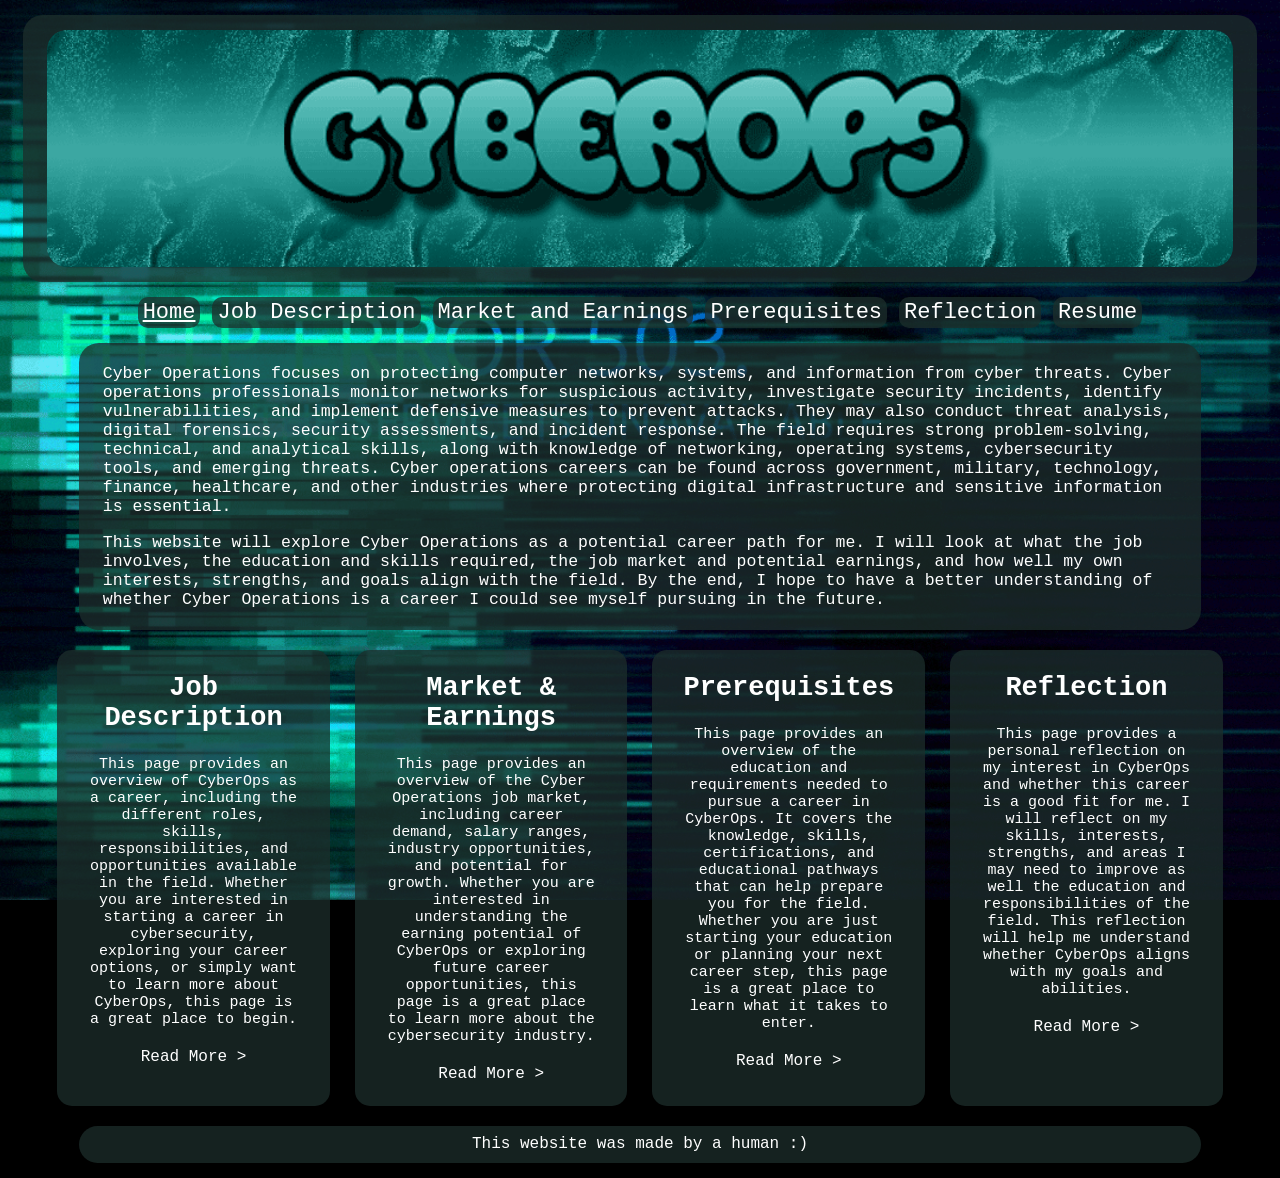
<file: index.html>
<html>
    <head>
        <link rel="stylesheet" href="style.css">
        <title>lynn's career website | home</title>
    </head>

    <body>
        <header>
            <div class="container">
                <img src="./images/BANNER.png" width="100%" style="border-radius: 20px; margin: 10px 0px;">
            </div>
        </header>
        <nav style="text-align: center; font-size: 20px;">
            <span class="nav-link"><p style="color: #ffffff; margin: 0% auto; font-size:22px;"><u>Home</u></p></span> <span class="nav-link"><a href="description.html">Job Description</a></span> <span class="nav-link"><a href="potential.html">Market and Earnings</a></span> <span class="nav-link"><a href="prerequisites.html">Prerequisites</a></span> <span class="nav-link"><a href="reflection.html">Reflection</a></span> <span class="nav-link"><a href="resume.html">Resume</a></span>
        </nav>
        <main>
            <div class="container" style="margin: 15px auto; width:85%;">
                <p style="font-size:16.5px;">Cyber Operations focuses on protecting computer networks, systems, and information from cyber threats. Cyber operations professionals monitor networks for suspicious activity, investigate security incidents, identify vulnerabilities, and implement defensive measures to prevent attacks. They may also conduct threat analysis, digital forensics, security assessments, and incident response. The field requires strong problem-solving, technical, and analytical skills, along with knowledge of networking, operating systems, cybersecurity tools, and emerging threats. Cyber operations careers can be found across government, military, technology, finance, healthcare, and other industries where protecting digital infrastructure and sensitive information is essential.</p>
                <p style="font-size:16.5px;">This website will explore Cyber Operations as a potential career path for me. I will look at what the job involves, the education and skills required, the job market and potential earnings, and how well my own interests, strengths, and goals align with the field. By the end, I hope to have a better understanding of whether Cyber Operations is a career I could see myself pursuing in the future.</p>
            </div>
            <div class="home-nav">
                <div class="column" style="margin: 5px;">
                    <h1>Job Description</h1>
                    <p style="font-size:15px; padding:5px; text-align:center;">This page provides an overview of CyberOps as a career, including the different roles, skills, responsibilities, and opportunities available in the field. Whether you are interested in starting a career in cybersecurity, exploring your career options, or simply want to learn more about CyberOps, this page is a great place to begin.</p>
                    <div class="center-link"><a href="description.html">Read More ></a></div>
                    <br>
                </div>
                <div class="column" style="margin: 5px;">
                    <h1>Market & Earnings</h1>
                    <p style="font-size:15px; padding:5px; text-align:center;">This page provides an overview of the Cyber Operations job market, including career demand, salary ranges, industry opportunities, and potential for growth. Whether you are interested in understanding the earning potential of CyberOps or exploring future career opportunities, this page is a great place to learn more about the cybersecurity industry.</p>
                    <div class="center-link"><a href="potential.html">Read More ></a></div>
                    <br>
                </div>
                <div class="column" style="margin: 5px;">
                    <h1>Prerequisites</h1>
                    <p style="font-size:15px; padding:5px; text-align:center;">This page provides an overview of the education and requirements needed to pursue a career in CyberOps. It covers the knowledge, skills, certifications, and educational pathways that can help prepare you for the field. Whether you are just starting your education or planning your next career step, this page is a great place to learn what it takes to enter.</p>
                    <div class="center-link"><a href="prerequisites.html">Read More ></a></div>
                    <br>
                </div>
                <div class="column" style="margin: 5px;">
                    <h1>Reflection</h1>
                    <p style="font-size:15px; padding:5px; text-align:center;">This page provides a personal reflection on my interest in CyberOps and whether this career is a good fit for me. I will reflect on my skills, interests, strengths, and areas I may need to improve as well the education and responsibilities of the field. This reflection will help me understand whether CyberOps aligns with my goals and abilities.</p>
                    <div class="center-link"><a href="reflection.html">Read More ></a></div>
                    <br>
                </div>
            </div>
        </main>
        <footer>
            <div class="container" style="margin: 15px auto; width:85%;">
                <p style="text-align: center; margin: 5px;">This website was made by a human :)</p>
            </div>
        </footer>
</html>
</file>
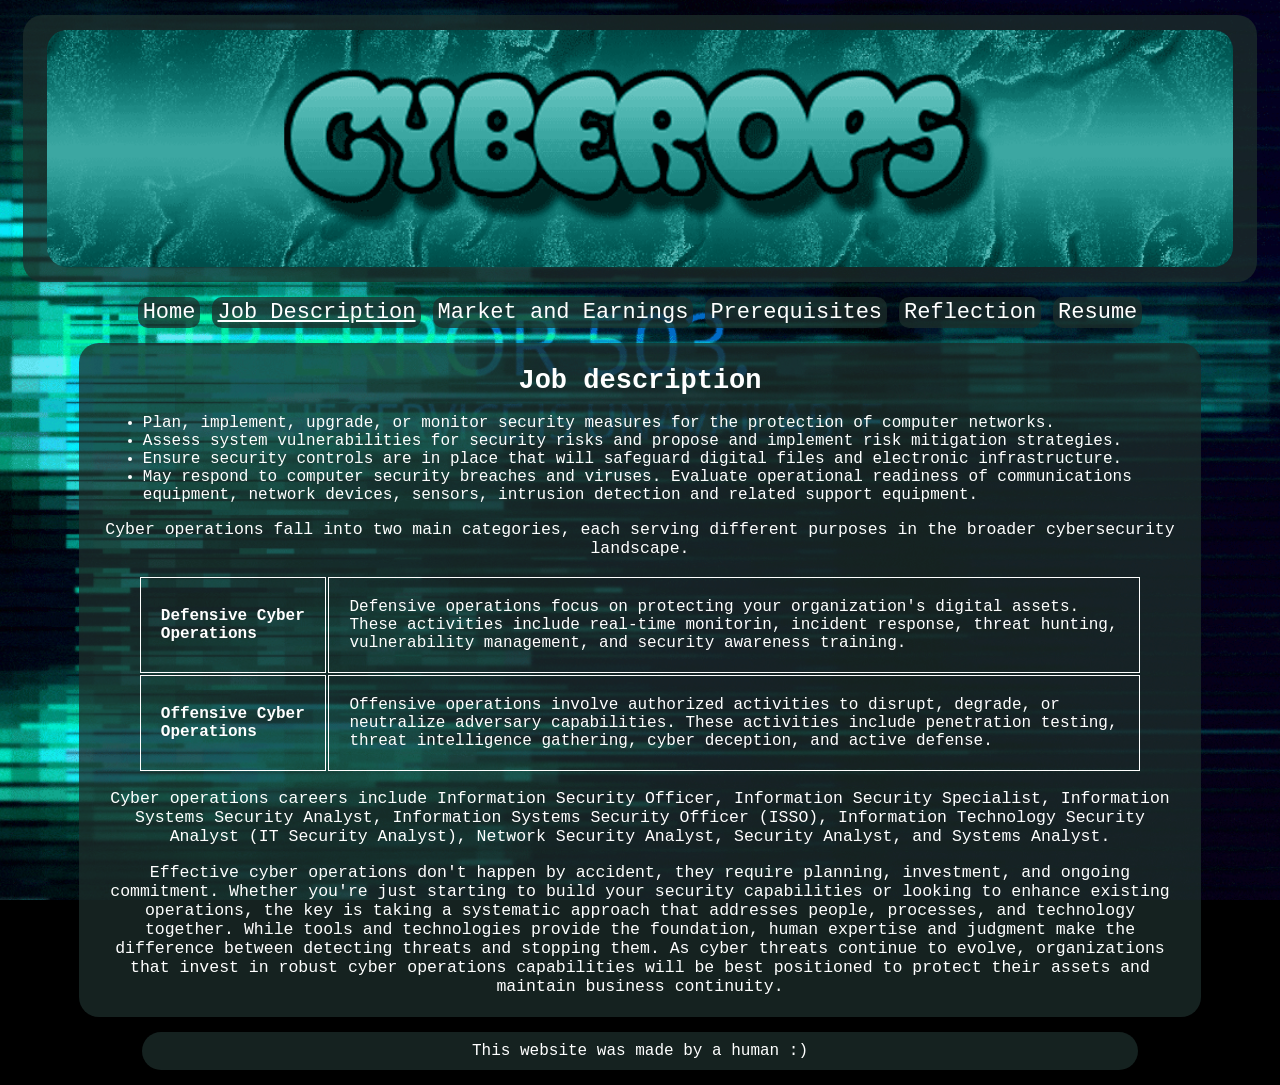
<file: description.html>
<html>
    <head>
        <link rel="stylesheet" href="style.css">
        <title>lynn's career website | job description </title>
    </head>

    <body>
        <header>
            <div class="container">
                <img src="./images/BANNER.png" width="100%" style="border-radius: 20px; margin: 10px 0px;">
            </div>
        </header>
        <nav style="text-align: center; font-size: 20px;">
            <span class="nav-link"><a href="index.html">Home</a></span> <span class="nav-link"><p style="color: #ffffff; margin: 0% auto; font-size:22px;"><u>Job Description</u></p></span> <span class="nav-link"><a href="potential.html">Market and Earnings</a></span> <span class="nav-link"><a href="prerequisites.html">Prerequisites</a></span> <span class="nav-link"><a href="reflection.html">Reflection</a></span> <span class="nav-link"><a href="resume.html">Resume</a></span>
        </nav>
        <main>
            <div class="container" style="margin: 15px auto; width:85%;">
                <h1>Job description</h1>
                <p style="font-size:16.5px;">
                    <ul>
                    <li>Plan, implement, upgrade, or monitor security measures for the protection of computer networks.</li>
                    <li>Assess system vulnerabilities for security risks and propose and implement risk mitigation strategies.</li>
                    <li>Ensure security controls are in place that will safeguard digital files and electronic infrastructure.</li>
                    <li>May respond to computer security breaches and viruses. Evaluate operational readiness of communications equipment, network devices, sensors, intrusion detection and related support equipment.</li>
                    </ul>
                </p>
                <p style="font-size:16.5px; text-align:center;">
                    Cyber operations fall into two main categories, each serving different purposes in the broader cybersecurity landscape.
                </p>
                <table >
                    <tr>
                        <th>Defensive Cyber Operations</th>
                        <td>Defensive operations focus on protecting your organization's digital assets. These activities include real-time monitorin, incident response, threat hunting, vulnerability management, and security awareness training.</td>
                    </tr>
                    <tr>
                        <th>Offensive Cyber Operations</th>
                        <td>Offensive operations involve authorized activities to disrupt, degrade, or neutralize adversary capabilities. These activities include penetration testing, threat intelligence gathering, cyber deception, and active defense.</td>
                    </tr>
                </table>
                <p style="font-size:16.5px; text-align: center;">Cyber operations careers include Information Security Officer, Information Security Specialist, Information Systems Security Analyst, Information Systems Security Officer (ISSO), Information Technology Security Analyst (IT Security Analyst), Network Security Analyst, Security Analyst, and Systems Analyst.</p>
                <p style="font-size:16.5px; text-align: center;">
                    Effective cyber operations don't happen by accident, they require planning, investment, and ongoing commitment. Whether you're just starting to build your security capabilities or looking to enhance existing operations, the key is taking a systematic approach that addresses people, processes, and technology together. 
                    While tools and technologies provide the foundation, human expertise and judgment make the difference between detecting threats and stopping them. As cyber threats continue to evolve, organizations that invest in robust cyber operations capabilities will be best positioned to protect their assets and maintain business continuity.
                </p>
            </div>
        </main>
        <footer>
            <div class="container" style="margin: 15px auto; width:75%">
                <p style="text-align: center; margin: 5px;">This website was made by a human :)</p>
            </div>
        </footer>
</html>
</file>
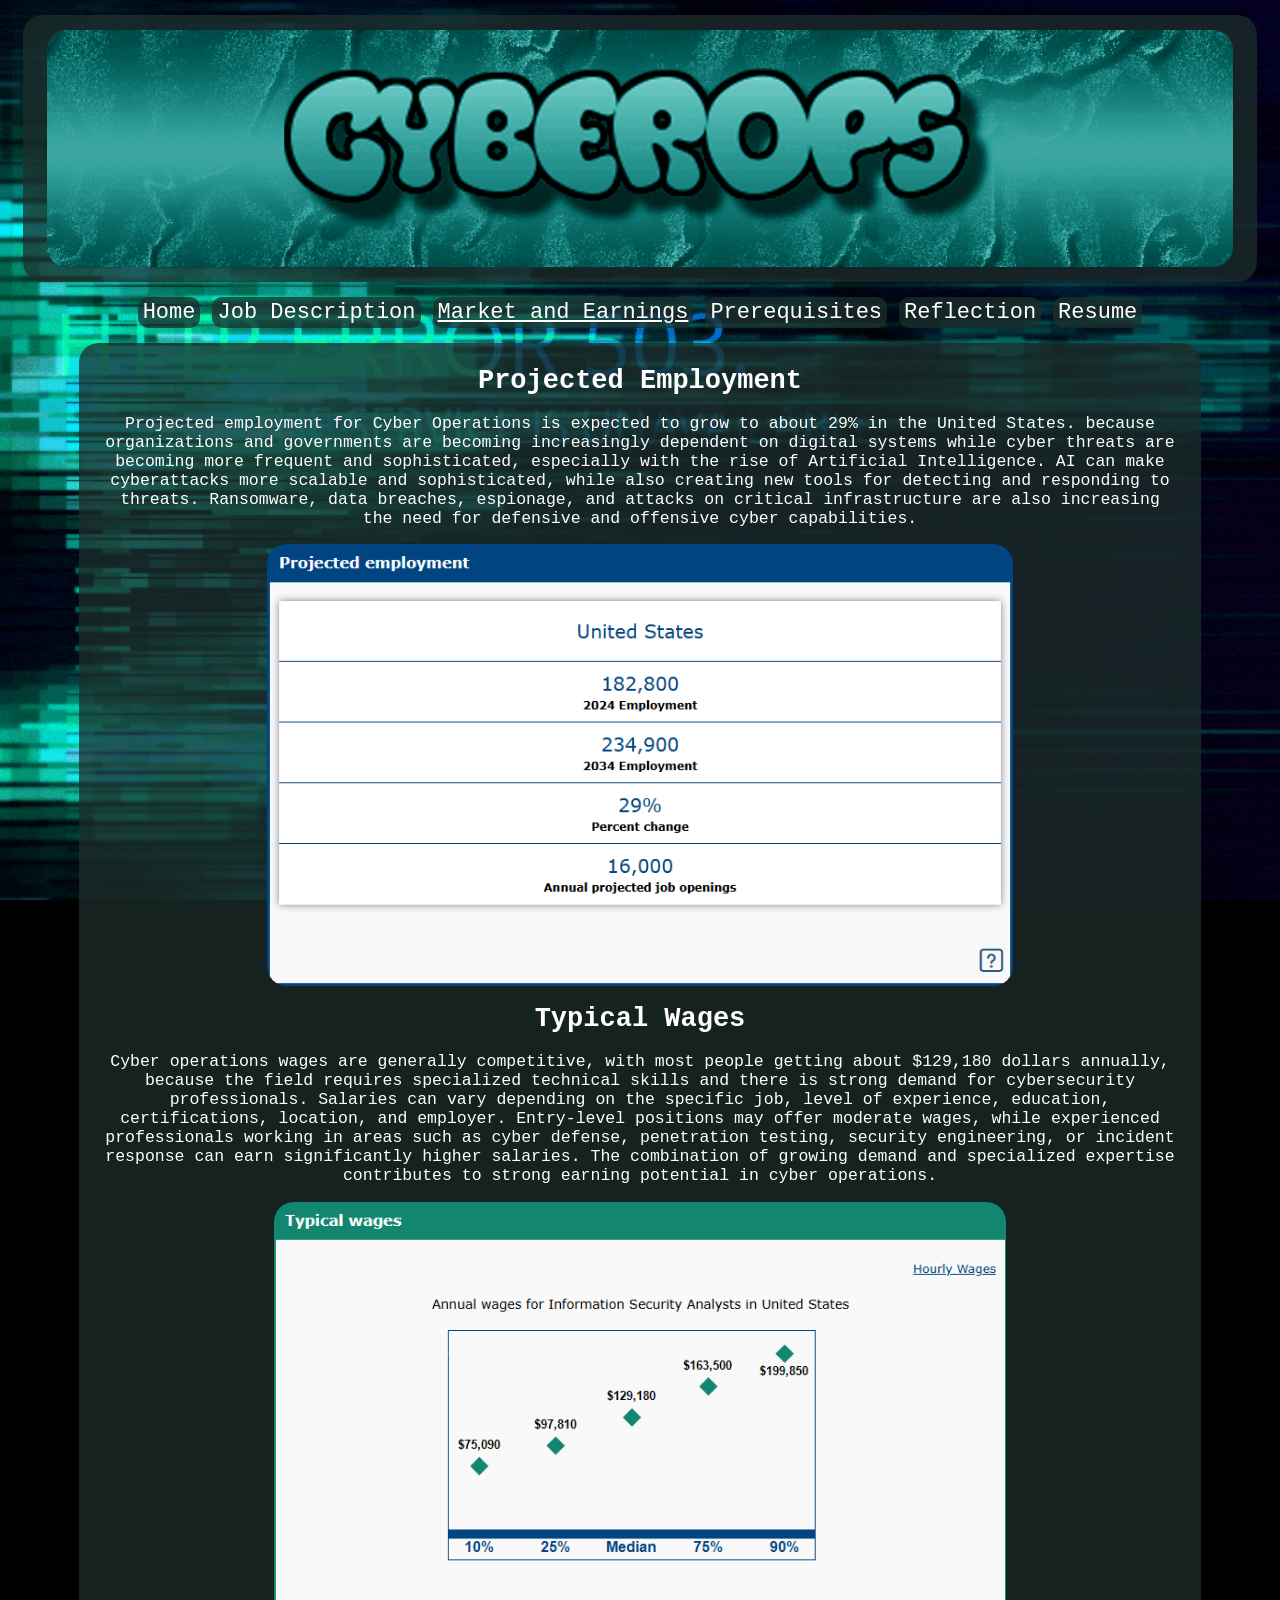
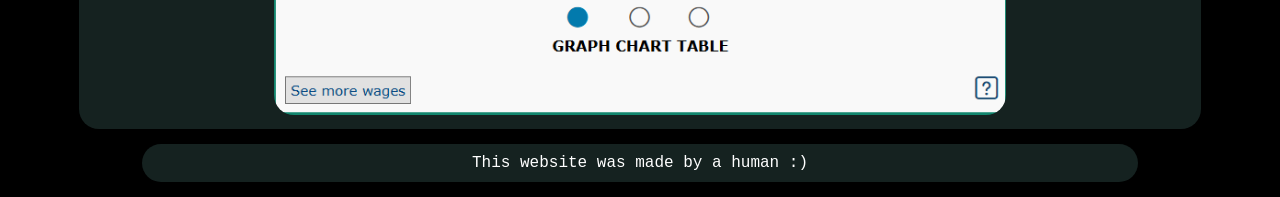
<file: potential.html>
<html>
    <head>
        <link rel="stylesheet" href="style.css">
        <title>lynn's career website | job market and earnings </title>
    </head>

    <body>
        <header>
            <div class="container">
                <img src="./images/BANNER.png" width="100%" style="border-radius: 20px; margin: 10px 0px;">
            </div>
        </header>
        <nav style="text-align: center; font-size: 20px;">
            <span class="nav-link"><a href="index.html">Home</a></span> <span class="nav-link"><a href="description.html">Job Description</a></span> <span class="nav-link"><p style="color: #ffffff; margin: 0% auto; font-size:22px;"><u>Market and Earnings</u></p></span> <span class="nav-link"><a href="prerequisites.html">Prerequisites</a></span> <span class="nav-link"><a href="reflection.html">Reflection</a></span> <span class="nav-link"><a href="resume.html">Resume</a></span>
        </nav>
        <main>
            <div class="container" style="margin: 15px auto; width:85%;">
                <h1>Projected Employment</h1>
                <p style="font-size:16.5px; text-align:center;">Projected employment for Cyber Operations is expected to grow to about 29% in the United States. because organizations and governments are becoming increasingly dependent on digital systems while cyber threats are becoming more frequent and sophisticated, especially with the rise of Artificial Intelligence. AI can make cyberattacks more scalable and sophisticated, while also creating new tools for detecting and responding to threats. Ransomware, data breaches, espionage, and attacks on critical infrastructure are also increasing the need for defensive and offensive cyber capabilities.</p>
                <img src="./images/Img1.png" height="50%" style="border-radius: 20px; margin: 10px 0px; display: block; margin-left: auto; margin-right: auto;">
                <h1>Typical Wages</h1>
                <p style="font-size:16.5px; text-align:center;">Cyber operations wages are generally competitive, with most people getting about $129,180 dollars annually, because the field requires specialized technical skills and there is strong demand for cybersecurity professionals. Salaries can vary depending on the specific job, level of experience, education, certifications, location, and employer. Entry-level positions may offer moderate wages, while experienced professionals working in areas such as cyber defense, penetration testing, security engineering, or incident response can earn significantly higher salaries. The combination of growing demand and specialized expertise contributes to strong earning potential in cyber operations.</p>
                <img src="./images/Img2.png" height="58%" style="border-radius: 20px; margin: 10px 0px; display: block; margin-left: auto; margin-right: auto;">
            </div>
        </main>
        <footer>
            <div class="container" style="margin: 15px auto; width:75%;">
                <p style="text-align: center; margin: 5px;">This website was made by a human :)</p>
            </div>
        </footer>
</html>
</file>
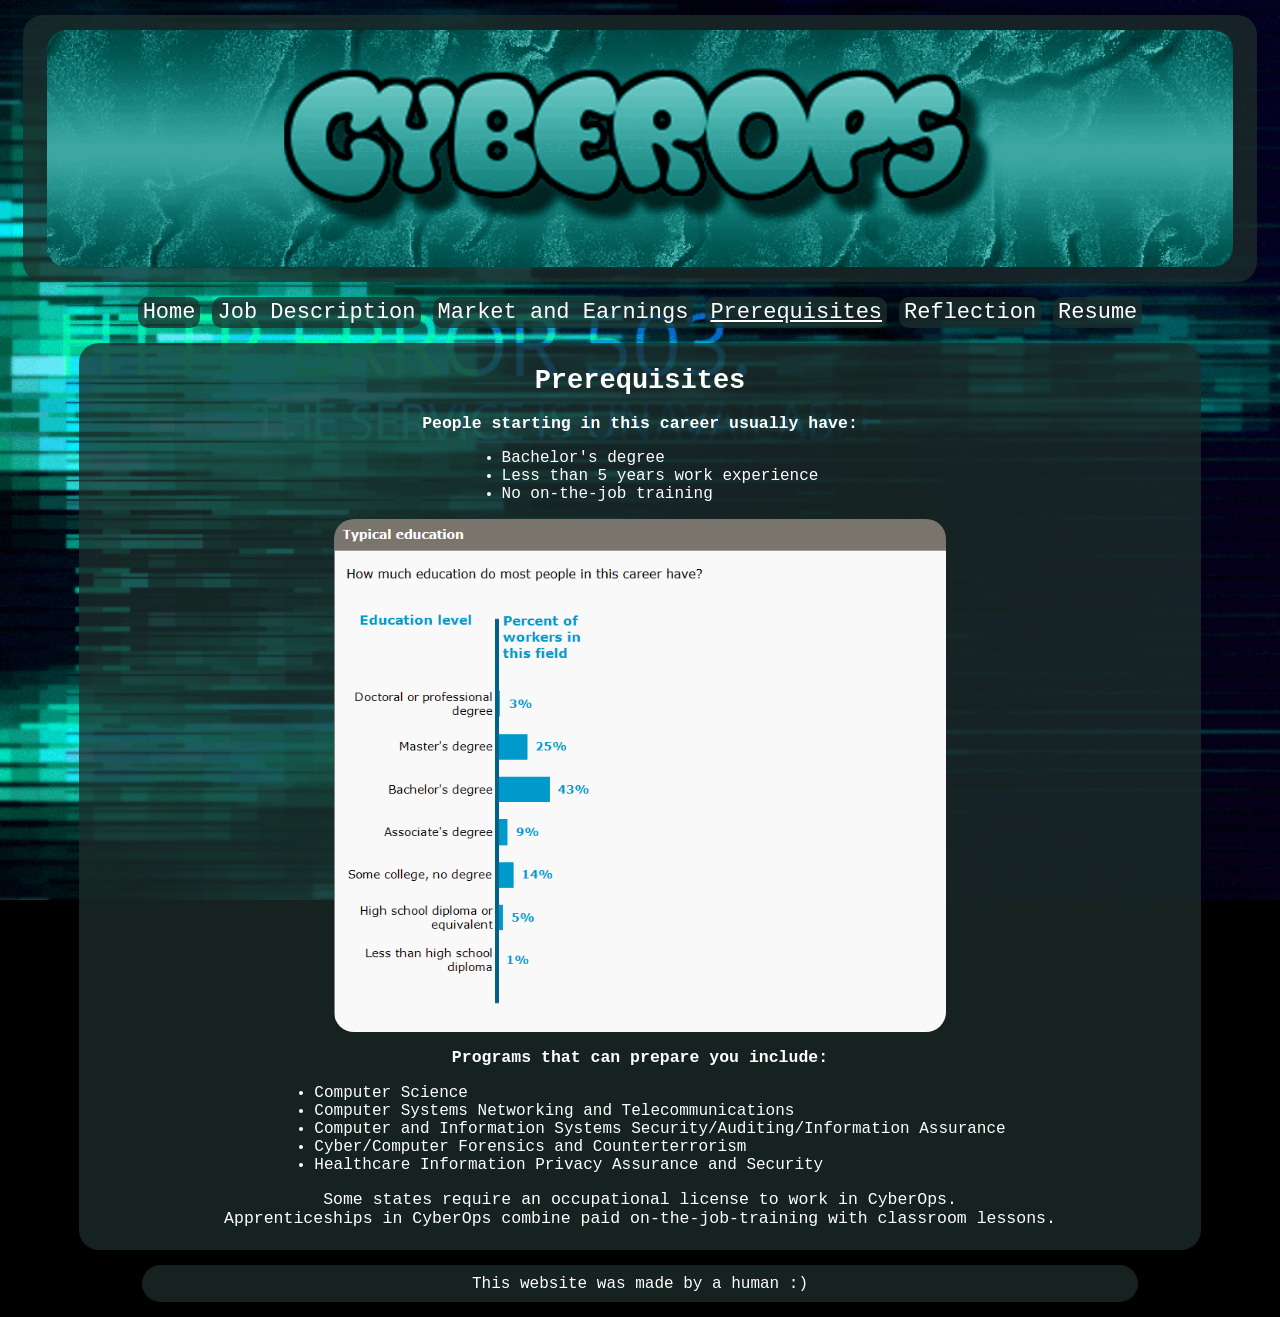
<file: prerequisites.html>
<html>
    <head>
        <link rel="stylesheet" href="style.css">
        <title>lynn's career website | prerequisites </title>
    </head>

    <body>
        <header>
            <div class="container">
                <img src="./images/BANNER.png" width="100%" style="border-radius: 20px; margin: 10px 0px;">
            </div>
        </header>
        <nav style="text-align: center; font-size: 20px;">
            <span class="nav-link"><a href="index.html">Home</a></span> <span class="nav-link"><a href="description.html">Job Description</a></span> <span class="nav-link"><a href="potential.html">Market and Earnings</a></span> <span class="nav-link"><p style="color: #ffffff; margin: 0% auto; font-size:22px;"><u>Prerequisites</u></p></span> <span class="nav-link"><a href="reflection.html">Reflection</a></span> <span class="nav-link"><a href="resume.html">Resume</a></span>
        </nav>
        <main>
            <div class="container" style="margin: 15px auto; width:85%;">
                <h1>Prerequisites</h1>
                <p style="font-size:16.5px; text-align: center;"><b>People starting in this career usually have:</b>
                    <ul>
                        <li>Bachelor's degree</li>
                        <li>Less than 5 years work experience</li>
                        <li>No on-the-job training</li>
                    </ul>
                </p>
                <img src="./images/Img3.png" height="58%" style="border-radius: 20px; margin: 10px 0px; display: block; margin-left: auto; margin-right: auto;">
                <p style="font-size:16.5px; text-align: center;">
                    <b>Programs that can prepare you include:</b>
                    <ul>
                        <li>Computer Science</li>
                        <li>Computer Systems Networking and Telecommunications</li>
                        <li>Computer and Information Systems Security/Auditing/Information Assurance</li>
                        <li>Cyber/Computer Forensics and Counterterrorism</li>
                        <li>Healthcare Information Privacy Assurance and Security</li>
                    </ul>
                </p>
                <p style="font-size:16.5px; text-align: center;">
                    Some states require an occupational license to work in CyberOps.<br>Apprenticeships in CyberOps combine paid on-the-job-training with classroom lessons.
                </p>
            </div>
        </main>
        <footer>
            <div class="container" style="margin: 15px auto; width:75%;">
                <p style="text-align: center; margin: 5px;">This website was made by a human :)</p>
            </div>
        </footer>
</html>
</file>
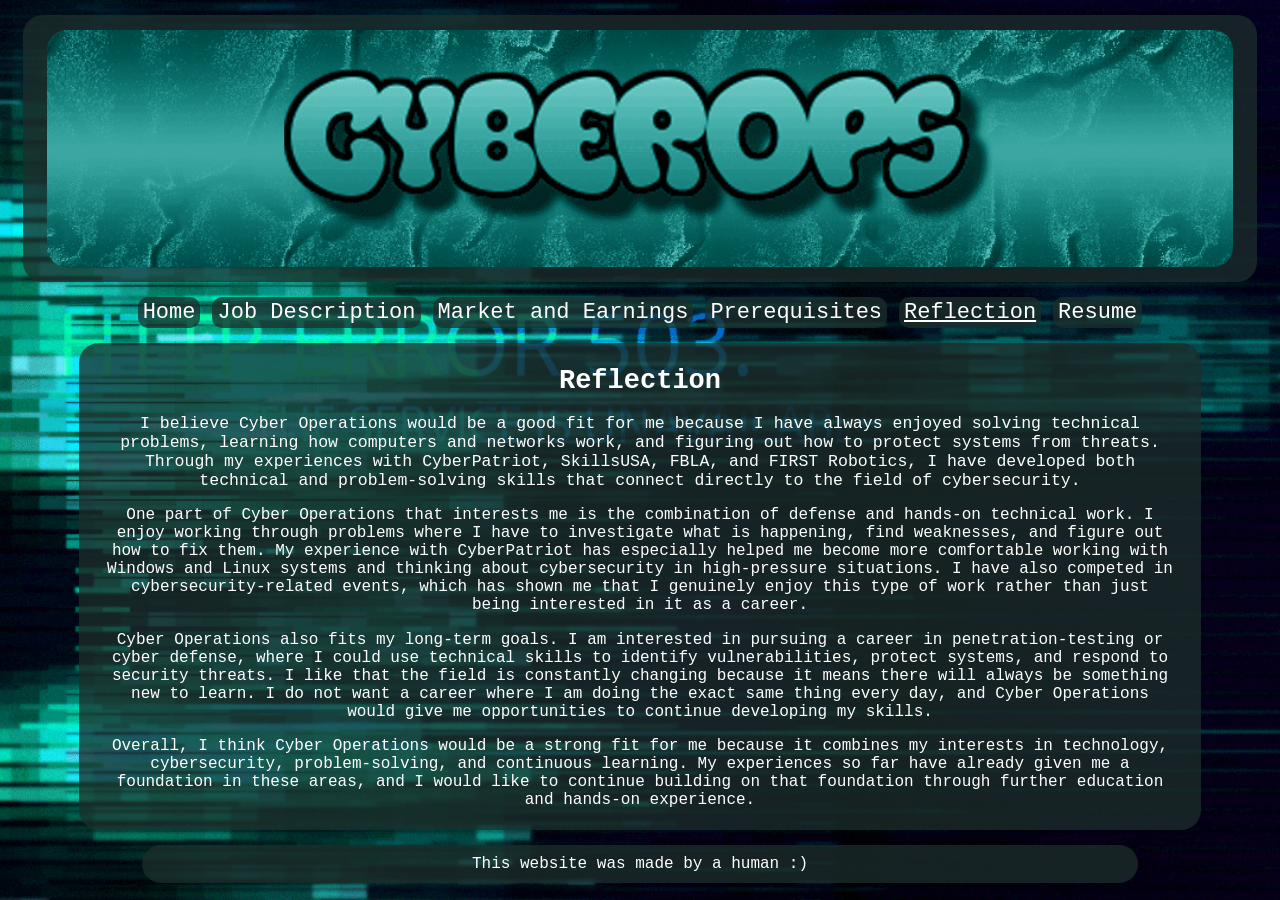
<file: reflection.html>
<html>
    <head>
        <link rel="stylesheet" href="style.css">
        <title>lynn's career website | reflection </title>
    </head>

    <body>
        <header>
            <div class="container">
                <img src="./images/BANNER.png" width="100%" style="border-radius: 20px; margin: 10px 0px;">
            </div>
        </header>
        <nav style="text-align: center; font-size: 20px;">
            <span class="nav-link"><a href="index.html">Home</a></span> <span class="nav-link"><a href="description.html">Job Description</a></span> <span class="nav-link"><a href="potential.html">Market and Earnings</a></span> <span class="nav-link"><a href="prerequisites.html">Prerequisites</a></span> <span class="nav-link"><p style="color: #ffffff; margin: 0% auto; font-size:22px;"><u>Reflection</u></p></span> <span class="nav-link"><a href="resume.html">Resume</a></span>
        </nav>
        <main>
            <div class="container" style="margin: 15px auto; width:85%; text-align:center;">
                <h1>Reflection</h1>
                <p style="font-size:16.5px;">I believe Cyber Operations would be a good fit for me because I have always enjoyed solving technical problems, learning how computers and networks work, and figuring out how to protect systems from threats. Through my experiences with CyberPatriot, SkillsUSA, FBLA, and FIRST Robotics, I have developed both technical and problem-solving skills that connect directly to the field of cybersecurity.</p>
                <p style="font-size:16.5px;"></p>One part of Cyber Operations that interests me is the combination of defense and hands-on technical work. I enjoy working through problems where I have to investigate what is happening, find weaknesses, and figure out how to fix them. My experience with CyberPatriot has especially helped me become more comfortable working with Windows and Linux systems and thinking about cybersecurity in high-pressure situations. I have also competed in cybersecurity-related events, which has shown me that I genuinely enjoy this type of work rather than just being interested in it as a career.</p>
                <p style="font-size:16.5px;"></p>Cyber Operations also fits my long-term goals. I am interested in pursuing a career in penetration-testing or cyber defense, where I could use technical skills to identify vulnerabilities, protect systems, and respond to security threats. I like that the field is constantly changing because it means there will always be something new to learn. I do not want a career where I am doing the exact same thing every day, and Cyber Operations would give me opportunities to continue developing my skills.</p>
                <p style="font-size:16.5px;"></p>Overall, I think Cyber Operations would be a strong fit for me because it combines my interests in technology, cybersecurity, problem-solving, and continuous learning. My experiences so far have already given me a foundation in these areas, and I would like to continue building on that foundation through further education and hands-on experience.</p>
            </div>
        </main>
        <footer>
            <div class="container" style="margin: 15px auto; width:75%;">
                <p style="text-align: center; margin: 5px;">This website was made by a human :)</p>
            </div>
        </footer>
</html>
</file>
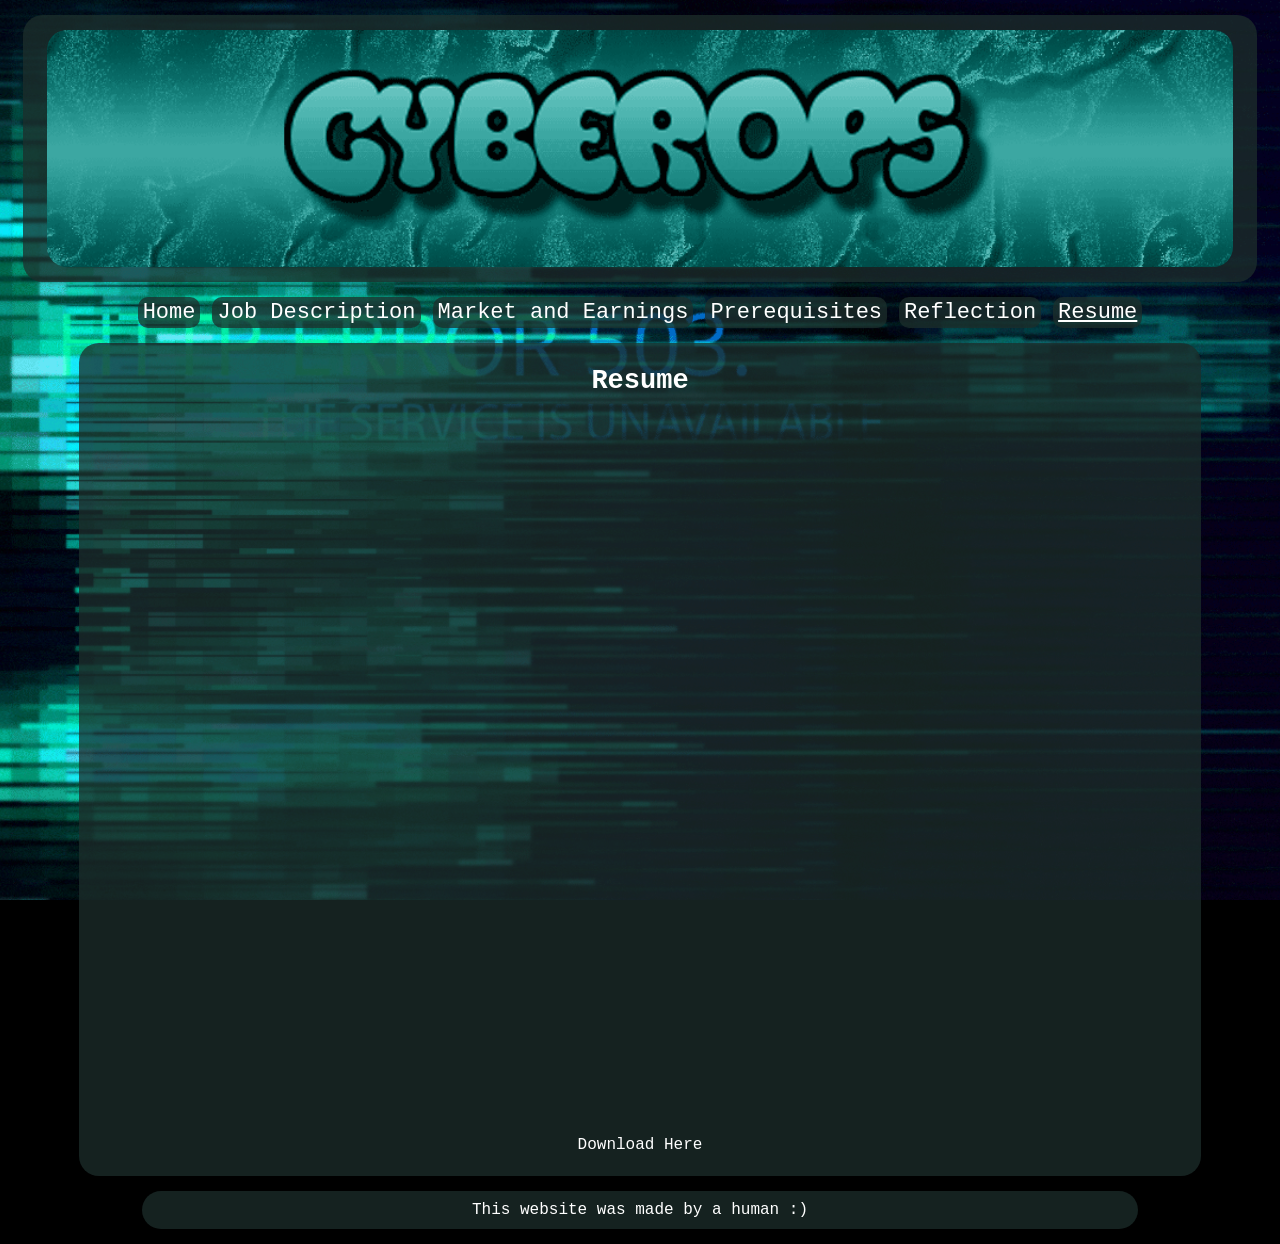
<file: resume.html>
<html>
    <head>
        <link rel="stylesheet" href="style.css">
        <title>lynn's career website | resume </title>
    </head>

    <body>
        <header>
            <div class="container">
                <img src="./images/BANNER.png" width="100%" style="border-radius: 20px; margin: 10px 0px;">
            </div>
        </header>
        <nav style="text-align: center; font-size: 20px;">
            <span class="nav-link"><a href="index.html">Home</a></span> <span class="nav-link"><a href="description.html">Job Description</a></span> <span class="nav-link"><a href="potential.html">Market and Earnings</a></span> <span class="nav-link"><a href="prerequisites.html">Prerequisites</a></span> <span class="nav-link"><a href="reflection.html">Reflection</a></span> <span class="nav-link"><p style="color: #ffffff; margin: 0% auto; font-size:22px;"><u>Resume</u></p></span>
        </nav>
        <main>
            <div class="container" style="margin: 15px auto; width:85%;">
                <h1>Resume</h1>
                <iframe src="./images/Nguyen_Katelynn_Resume.pdf" style=" width: 80%; height: 700px; border: none; border-radius: 10px; display: block; margin: 20px auto;"></iframe>
                <div class="center-link">
                    <a href="./images/Nguyen_Katelynn_Resume.pdf" download="Resume.pdf">Download Here</a>
                </div>
                <br>
            </div>
        </main>
        <footer>
            <div class="container" style="margin: 15px auto; width:75%;">
                <p style="text-align: center; margin: 5px;">This website was made by a human :)</p>
            </div>
        </footer>
</html>
</file>
<file: style.css>
body{
    background-image: url(./images/background.gif);
    background-repeat:no-repeat;
    background-size: cover;
    background-attachment: fixed;
    background-position: center center;
    background-color: #000000;
    font-family: 'Courier New', Courier, monospace;
}

.container{
    background-color: rgba(28, 46, 43, 0.75);
    color: #ffffff;
    border-radius: 20px;
    margin: 15px;
    padding: 0.3rem 1.5rem;
}

.nav-link{
    transition: transform 0.3s ease;
    display: inline-block;
    background-color: rgba(28, 46, 43, 0.75);
    border-radius: 10px;
    padding: 3px 5px;
    font-size:22px;
}

.nav-link:hover{
    color:rgb(80, 224, 208);
    transform: scale(1.04);
}

.column {
  background-color: rgba(28, 46, 43, 0.75);
  padding: 0.3rem 1.5rem;
  border-radius: 15px;
  color: #ffffff;
  transition: transform 0.3s ease;
  min-width: 250px;
  box-sizing: border-box;
}

.column:hover {
  transform: scale(1.02);
}

.home-nav {
  display: grid;
  grid-template-columns: repeat(4, 1fr);
  width: 93%;
  margin: 0 auto;
  gap: 15px;
}

a{
    text-decoration: none;
    color: #ffffff;
}

a:hover{
    color:rgb(80, 224, 208);
}

h1{
    text-align: center;
    font-size: 27px;
}

.center-link {
    text-align: center;
}

h2{
    text-align: center;
    font-size: 23px;
}

table{
    color: #ffffff;
    margin: 5px 35px;
}

th, td {
    border: 1px solid #ffffff;
    padding: 20px;
    text-align: left;
}

ul {
    width: fit-content;
    margin: 0 auto;
    text-align: left;
}
</file>
